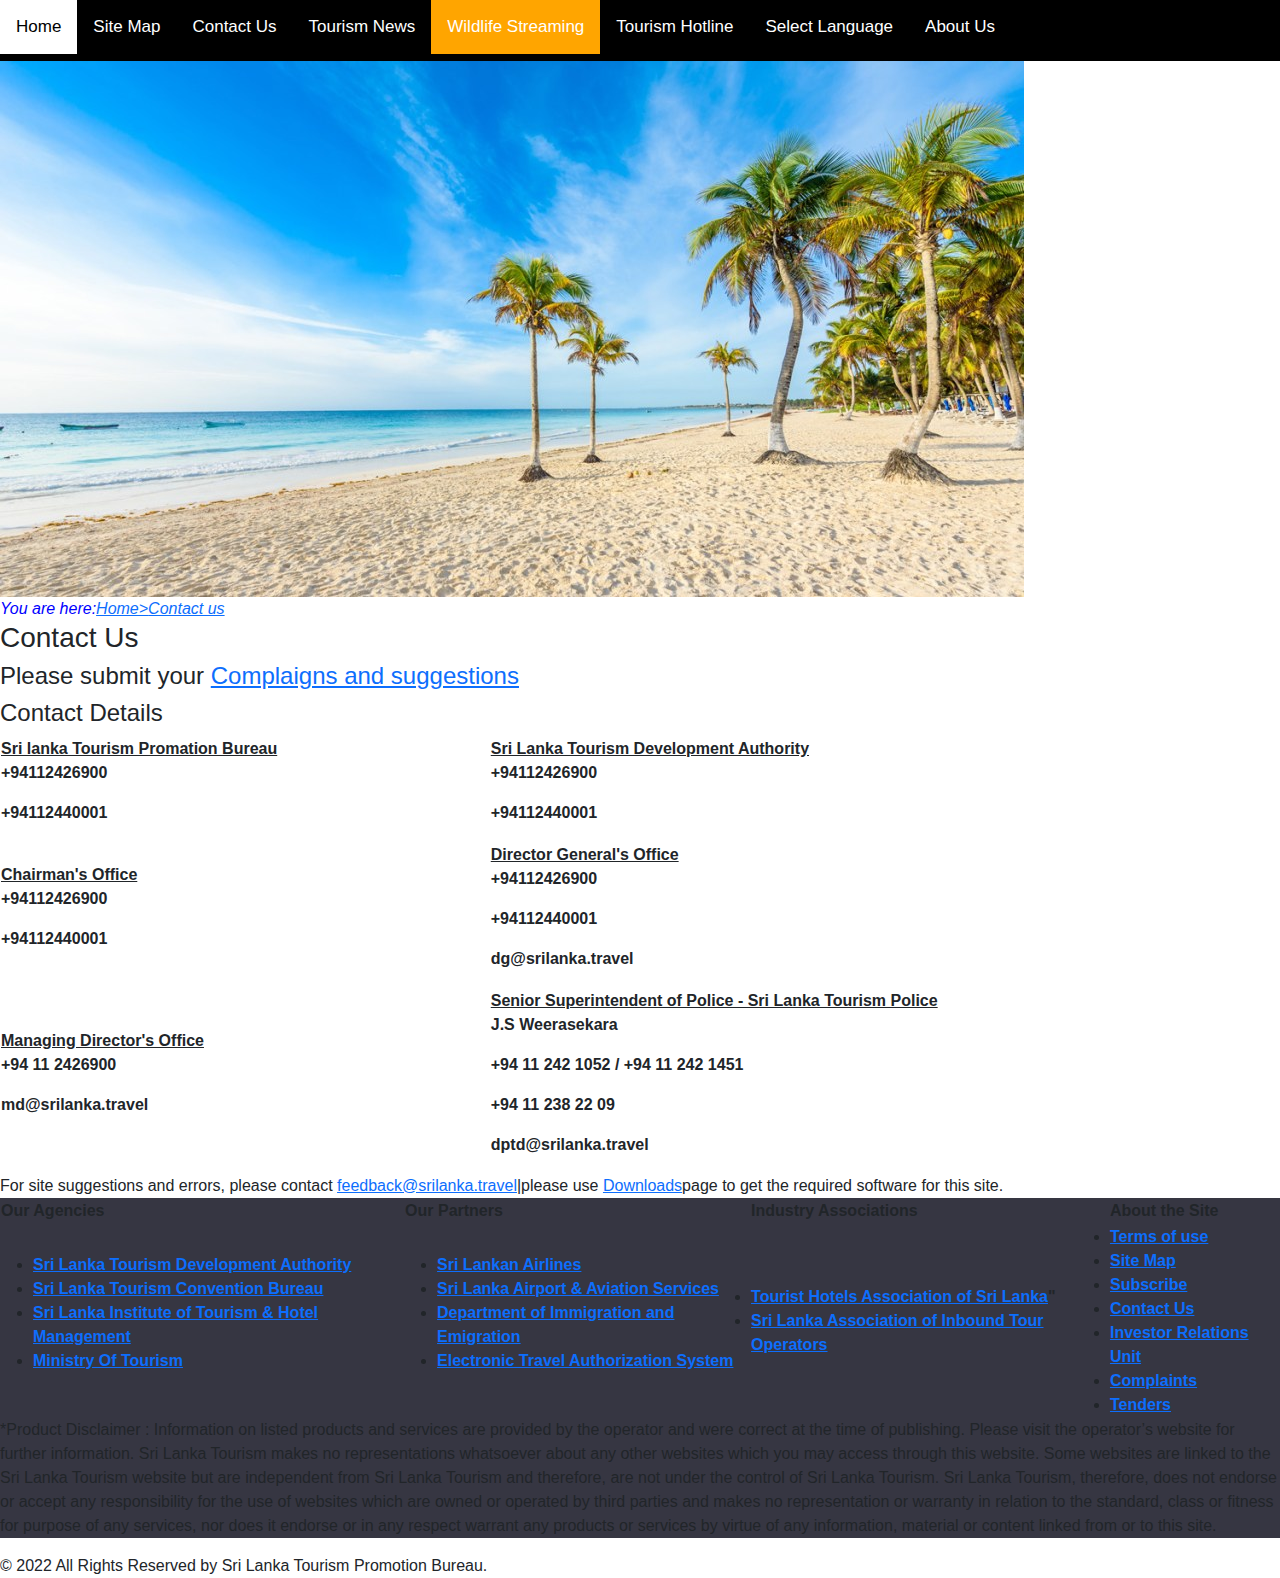
<file: contact us.html>
<!DOCTYPE html>
<html lang="eng">
<head>
    <title>Contact Us</title>
    <link rel="shortcut icon" href="logo.jpg"/>
    <meta charset="utf-8">
    <meta name="viewport" content="width=device-width,initial-scale-1">
    <link href="https://cdn.jsdelivr.net/npm/bootstrap@5.1.3/dist/css/bootstrap.min.css" rel="stylesheet"><!-- CSS only -->
    <link href="https://cdn.jsdelivr.net/npm/bootstrap@5.1.3/dist/css/bootstrap.min.css" rel="stylesheet" integrity="sha384-1BmE4kWBq78iYhFldvKuhfTAU6auU8tT94WrHftjDbrCEXSU1oBoqyl2QvZ6jIW3" crossorigin="anonymous">

      <title>site map</title>
    <link rel="shortcut icon" href="logo.jpg"/>
    <style>
    body {
      margin: 0;
      font-family: Arial, Helvetica, sans-serif;
    }
    
    .topnav {
      overflow: hidden;
      background-color: black;
    }
    
    .topnav a {
      float: left;
      color: white;          text-align: center;
      padding: 14px 16px;
      text-decoration: none;
      font-size: 17px;
    }
    
    .topnav a:hover {
      background-color:white;
      color: black;
    }
    
    .topnav a.active {
      background-color:orange;
      color: white;
    }
    .dropdown {
position: relative;
display: inline-block;
}
</style>

</head>
<body>
    <div class="topnav">
        <a  href="#Home">Home</a>
        <a href="#Site Map">Site Map</a>
        <a href="#Contact Us">Contact Us</a>
        <a href="#Tourism News">Tourism News</a>
        <a class="active"  href="#Wildlife Streaming">Wildlife Streaming</a>
       <div class="dropdown"> <a href="#About Us">About Us</a></div>
      
        <a href="#Tourism Hotline:1912">Tourism Hotline</a>
        <a href="#Select Language">Select Language</a>
       
      </div>
      <img src="beach.jpg"/> <br/>
       <cite style="color:blue;">You are here:</cite><cite><a href="#home">Home></a><a href="#"">Contact us</a></cite>
       <h3>Contact Us</h3>
       <!--Google map-->


       <h4>Please submit your <a href="#">Complaigns and suggestions</a></h4>
       <h4>Contact Details</h4>
       <table  width="100%">
           <tr>
               <div>
                   <th>
                       <u>Sri lanka Tourism Promation Bureau</u><br/>
                    <p> <i class="'fas fa-phone-volume'"></i>+94112426900</p>
                      <p><i class="icon-print"></i>+94112440001</p>
                      

                   </th>
               </div>
               <div>
               <th>
                   <u>Sri Lanka Tourism Development Authority</u> 
                   <p> <i class="'fas fa-phone-volume'"></i>+94112426900</p>
                   <p><i class="icon-print"></i>+94112440001</p>
               </th></div>

           </tr>
           <tr>
               <div>
                   <th>
                       <u>Chairman's Office</u>
                    <p> <i class="'fas fa-phone-volume'"></i>+94112426900</p>
                    <p><i class="icon-print"></i>+94112440001</p> 
                   </th>

               </div>
               <div>
               <th>
                   <u>Director General's Office</u> <br/>
                   <p> <i class="'fas fa-phone-volume'"></i>+94112426900</p>
                   <p><i class="icon-print"></i>+94112440001</p> 
                   <p><i class='fas fa-envelope-square'></i>dg@srilanka.travel</p>
               </th></div>
           </tr>
           <tr>
               <th>
                   <div>
                       <u>Managing Director's Office</u>
                       <p>+94 11 2426900</p>

                       <p> md@srilanka.travel
                      </p>
                   </div>
               </th>
               <th> <div>
                   <u>Senior Superintendent of Police - Sri Lanka Tourism Police</u>
                   <p>J.S Weerasekara</p>

                    <p>+94 11 242 1052 / +94 11 242 1451</p>
                    
                   <p> +94 11 238 22 09</p>
                    
                   <p>dptd@srilanka.travel</p>
               </div></th>
           </tr>

       </table>
       <footer>For site suggestions and errors, please contact <a href="feedback@srilanka.travel" >feedback@srilanka.travel</a>|please use <a href="#">Downloads</a>page to get the required software for this site. </footer>
       <div style="background-color:rgb(54, 54, 66)">
         <table>
           <tr>
             <th>Our Agencies
             </th>
             <th>Our Partners</th>
             <th>Industry Associations</th>
             <th>About the Site</th>
           </tr>
           <tr>
             <th><ul>
               <li><a href="#">Sri Lanka Tourism Development Authority</a></li>
               <li><a href="#">Sri Lanka Tourism Convention Bureau</a></li>
              <li><a href="#">Sri Lanka Institute of Tourism & Hotel Management</a></li>
              <li><a href="#">Ministry Of Tourism</a></li>
             </ul></th>
             <th>
               <ul>
                 <li><a href="#">Sri Lankan Airlines</a></li>
                 <li><a href="#">Sri Lanka Airport & Aviation Services</a></li>
                 <li><a href="#">Department of Immigration and Emigration</a></li>
                <li><a href="#">Electronic Travel Authorization System</a></li>

               </ul>
             </th>
             <th>
               <li><a href="#">Tourist Hotels Association of Sri Lanka</a>"
            </li>
            <li><a href="#">Sri Lanka Association of Inbound Tour Operators
            </a></li>
             </th>
             <th>
               <li><a href="#">Terms of use</a></li>
               <li><a href="#">Site Map</a></li>
                <li><a href="#">Subscribe</a></li>
                <li><a href="#">Contact Us</a></li>
                <li><a href="#">Investor Relations Unit</a></li>
                <li><a href="#">Complaints</a></li>
                <li><a href="#">Tenders</a></li>


             </th>
           </tr>
         </table>
         <p>*Product Disclaimer : Information on listed products and services are provided by the operator and were correct at the time of publishing. Please visit the operator’s website for further information.

         Sri Lanka Tourism makes no representations whatsoever about any other websites which you may access through this website. Some websites are linked to the Sri Lanka Tourism website but are independent from Sri Lanka Tourism and therefore, are not under the control of Sri Lanka Tourism. Sri Lanka Tourism, therefore, does not endorse or accept any responsibility for the use of websites which are owned or operated by third parties and makes no representation or warranty in relation to the standard, class or fitness for purpose of any services, nor does it endorse or in any respect warrant any products or services by virtue of any information, material or content linked from or to this site.
         </p>
       </div> 
       <footer >© 2022 All Rights Reserved by Sri Lanka Tourism Promotion Bureau.  </footer>

      
      
     


       


    

</body>
</html>
</file>
